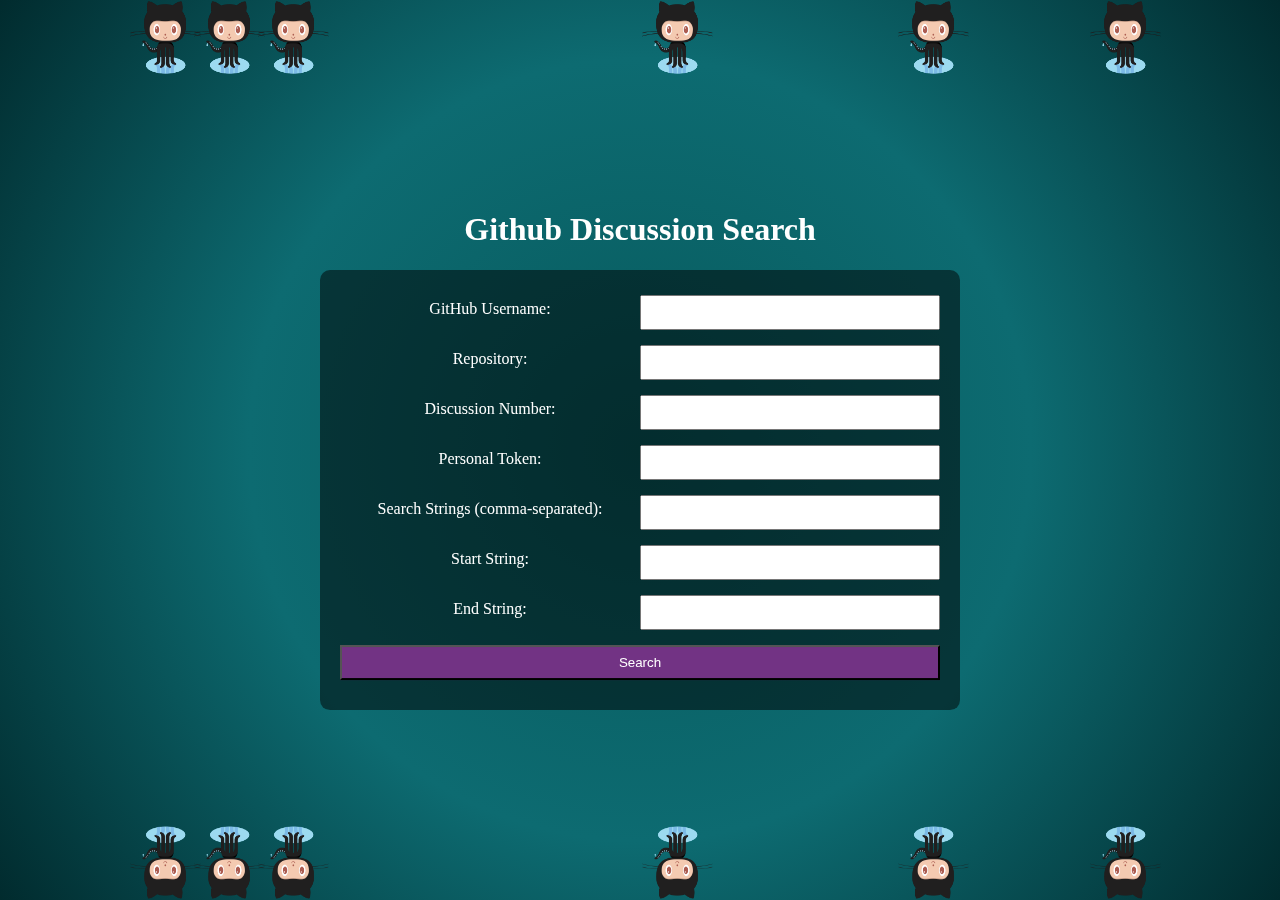
<file: App-Surface/index.html>
<!DOCTYPE html>
<html>

<head>
        <title>
                GitHub
        </title>
        <link rel="stylesheet" href="index.css">
        <link href="https://fonts.googleapis.com/css?family=Courgette|Open+Sans&display=swap" rel="stylesheet">
</head>

<body>

        <section>


                <div class="input_divs">
                        <h1>Github Discussion Search</h1>
                        <form class="form1" method="post" action="test6.py">
                                <label for="username">GitHub Username:</label>
                                <input type="text" name="username" required><br>

                                <label for="repository">Repository:</label>
                                <input type="text" name="repository" required><br>

                                <label for="discussion_number">Discussion Number:</label>
                                <input type="number" name="discussion_number" required><br>

                                <label for="personal_token">Personal Token:</label>
                                <input type="text" name="personal_token" required><br>

                                <label for="search_strings">Search Strings (comma-separated):</label>
                                <input type="text" name="search_strings"><br>

                                <label for="start_string">Start String:</label>
                                <input type="text" name="start_string" required><br>

                                <label for="end_string">End String:</label>
                                <input type="text" name="end_string" required><br>

                                <input type="submit" value="Search">
                        </form>

                </div>



                <div class="leaf">
                        <div> <img src="img/github.png"
                                        height="75px" width="75px"></img></div>
                        <div><img src="img/github.png"
                                        height="75px" width="75px"></img></div>
                        <div> <img src="img/github.png"
                                        height="75px" width="75px"></img></div>
                        <div><img src="img/github.png"
                                        height="75px" width="75px"></img>
                        </div>
                        <div> <img src="img/github.png"
                                        height="75px" width="75px"></img></div>
                        <div> <img src="img/github.png"
                                        height="75px" width="75px"></div>

                </div>

                <div class="leaf leaf1">
                        <div> <img src="img/github.png"
                                        height="75px" width="75px"></img></div>
                        <div><img src="img/github.png"
                                        height="75px" width="75px"></img></div>
                        <div> <img src="img/github.png"
                                        height="75px" width="75px"></img></div>
                        <div><img src="img/github.png"
                                        height="75px" width="75px"></img>
                        </div>
                        <div> <img src="img/github.png"
                                        height="75px" width="75px"></img></div>
                        <div> <img src="img/github.png"
                                        height="75px" width="75px"></div>

                </div>

                <div class="leaf leaf2">
                        <div> <img src="img/github.png"
                                        height="75px" width="75px"></img></div>
                        <div><img src="img/github.png"
                                        height="75px" width="75px"></img></div>
                        <div> <img src="img/github.png"
                                        height="75px" width="75px"></img></div>
                        <div><img src="img/github.png"
                                        height="75px" width="75px"></img>
                        </div>

                        <div> <img src="img/github.png"
                                        height="75px" width="75px"></img></div>
                        <div> <img src="img/github.png"
                                        height="75px" width="75px"></div>

                </div>
        </section>

</body>

</html>
</file>
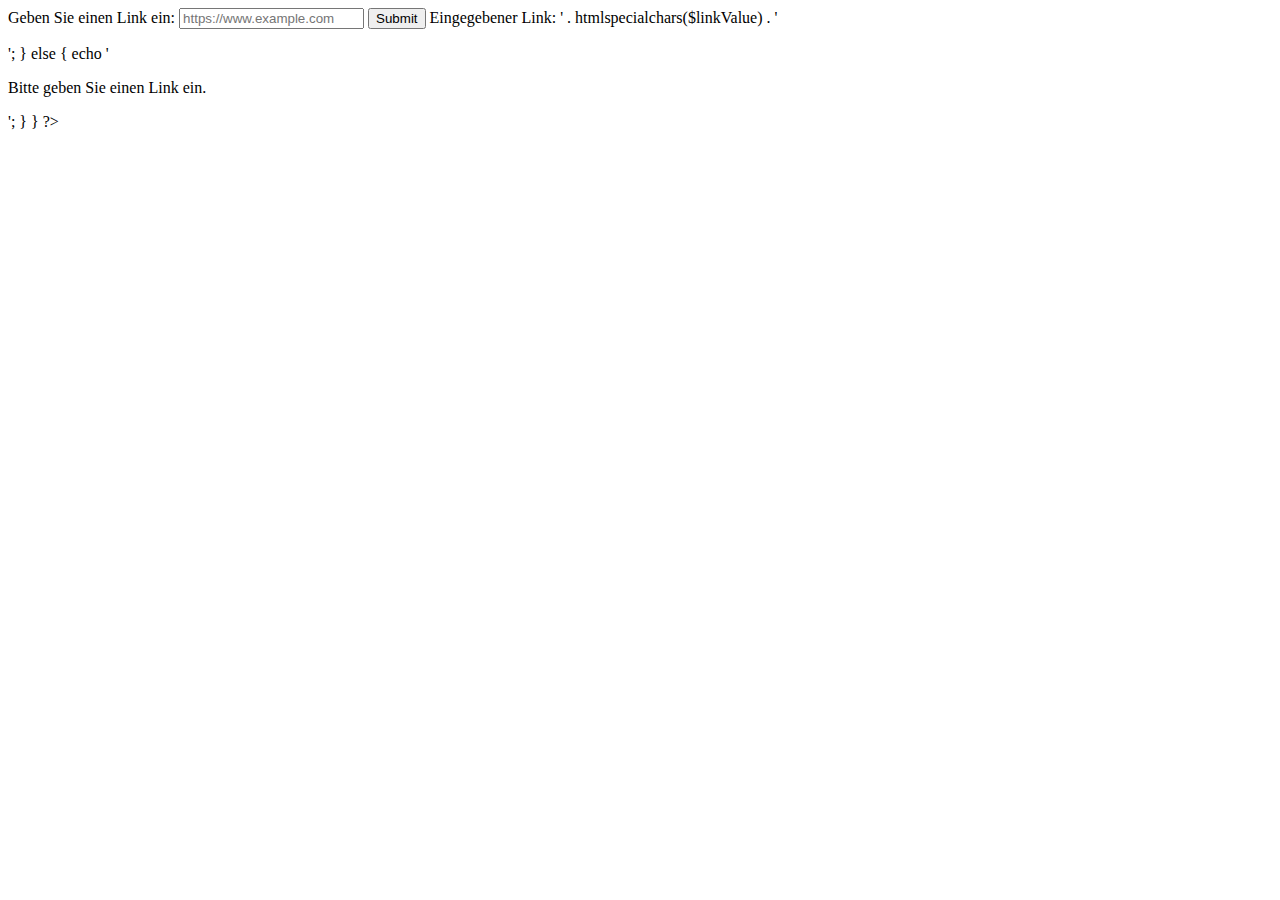
<file: App-Surface/Input.html>
<!DOCTYPE html>
<html lang="en">
<head>
    <meta charset="UTF-8">
    <meta name="viewport" content="width=device-width, initial-scale=1.0">
    <title>Document</title>
</head>
<body>
    <form class="link" method="post" action=""></form>
    <label for="linkInput">Geben Sie einen Link ein:</label>
    <input type="text" id="linkInput" name="linkInput" placeholder="https://www.example.com">
    <input type="submit">

</form>
<?php
    if ($_SERVER["REQUEST_METHOD"] == "POST") {
        $linkValue = isset($_POST['linkInput']) ? $_POST['linkInput'] : '';

        if (trim($linkValue) !== '') {
            echo '<p>Eingegebener Link: ' . htmlspecialchars($linkValue) . '</p>';
        } else {
            echo '<p>Bitte geben Sie einen Link ein.</p>';
        }
    }
    ?>
</body>
</html>
</file>
<file: App-Surface/index.css>
html,
body {
    margin: 0;
    padding: 0;
    height: 100%;
    overflow: hidden;
}


section {
    height: 100%;
    width: 100%;
    position: absolute;
    background: radial-gradient(circle, #075a5d, #0d6b71 , #012b2e);
    
  }

.leaf {
    position: absolute;
    width: 100%;
    height: 100%;
    top: 0;
    left: 0;
    pointer-events: none;
    /* Add this line to make the leaf divs non-interactive */
}

/* Rest of your existing styles... */

.leaf div {
    position: absolute;
    display: block;
}

.leaf div:nth-child(1) {
    left: 20%;
    animation: fall 15s linear infinite;
    animation-delay: -2s;
}

.leaf div:nth-child(2) {
    left: 70%;
    animation: fall 15s linear infinite;
    animation-delay: -4s;
}

.leaf div:nth-child(3) {
    left: 10%;
    animation: fall 20s linear infinite;
    animation-delay: -7s;
}

.leaf div:nth-child(4) {
    left: 50%;
    animation: fall 18s linear infinite;
    animation-delay: -5s;
}

.leaf div:nth-child(5) {
    left: 85%;
    animation: fall 14s linear infinite;
    animation-delay: -5s;
}

.leaf div:nth-child(6) {
    left: 15%;
    animation: fall 16s linear infinite;
    animation-delay: -10s;
}

.leaf div:nth-child(7) {
    left: 90%;
    animation: fall 15s linear infinite;
    animation-delay: -4s;
}

@keyframes fall {
    0% {
        opacity: 1;
        top: -10%;
        transform: translateX(20px) rotate(0deg);
    }

    20% {
        opacity: 0.8;
        transform: translateX(-20px) rotate(45deg);
    }

    40% {
        transform: translateX(-20px) rotate(90deg);
    }

    60% {
        transform: translateX(-20px) rotate(135deg);
    }

    80% {
        transform: translateX(-20px) rotate(180deg);
    }

    100% {
        top: 110%;
        transform: translateX(-20px) rotate(225deg);
    }
}

.leaf1 {
    transform: rotateX(180deg);
}


.input_divs {
    z-index: 100;
    position: absolute;
    top: 50%;
    left: 50%;
    transform: translate(-50%, -50%);
    text-align: center;
    color: #fff;
}

.form1 {
    background: rgba(0, 0, 0, 0.5);
    padding: 20px;
    border-radius: 10px;
    max-width: 600px;
    /* Adjust the width as needed */
    margin: 0 auto;
    display: flex;
    flex-wrap: wrap;
    justify-content: space-between;
}

.form1 label {
    flex: 1 0 45%;
    /* Adjust the width as needed */
    display: block;
    margin: 10px 0;
    color: #fff;
}

.form1 input {
    flex: 1 0 45%;
    /* Adjust the width as needed */
    width: calc(100% - 20px);
    padding: 8px;
    margin: 5px 0;
    box-sizing: border-box;
}

.form1 input[type="submit"] {
    background-color: #723384;
    color: #fff;
    cursor: pointer;
    transition: background-color 0.3s;
}

.form1 input[type="submit"]:hover {
    background-color: #9900ff;
}

/* Add some spacing between form elements */
.form1 input,
.form1 label {
    margin-bottom: 10px;
}
</file>
